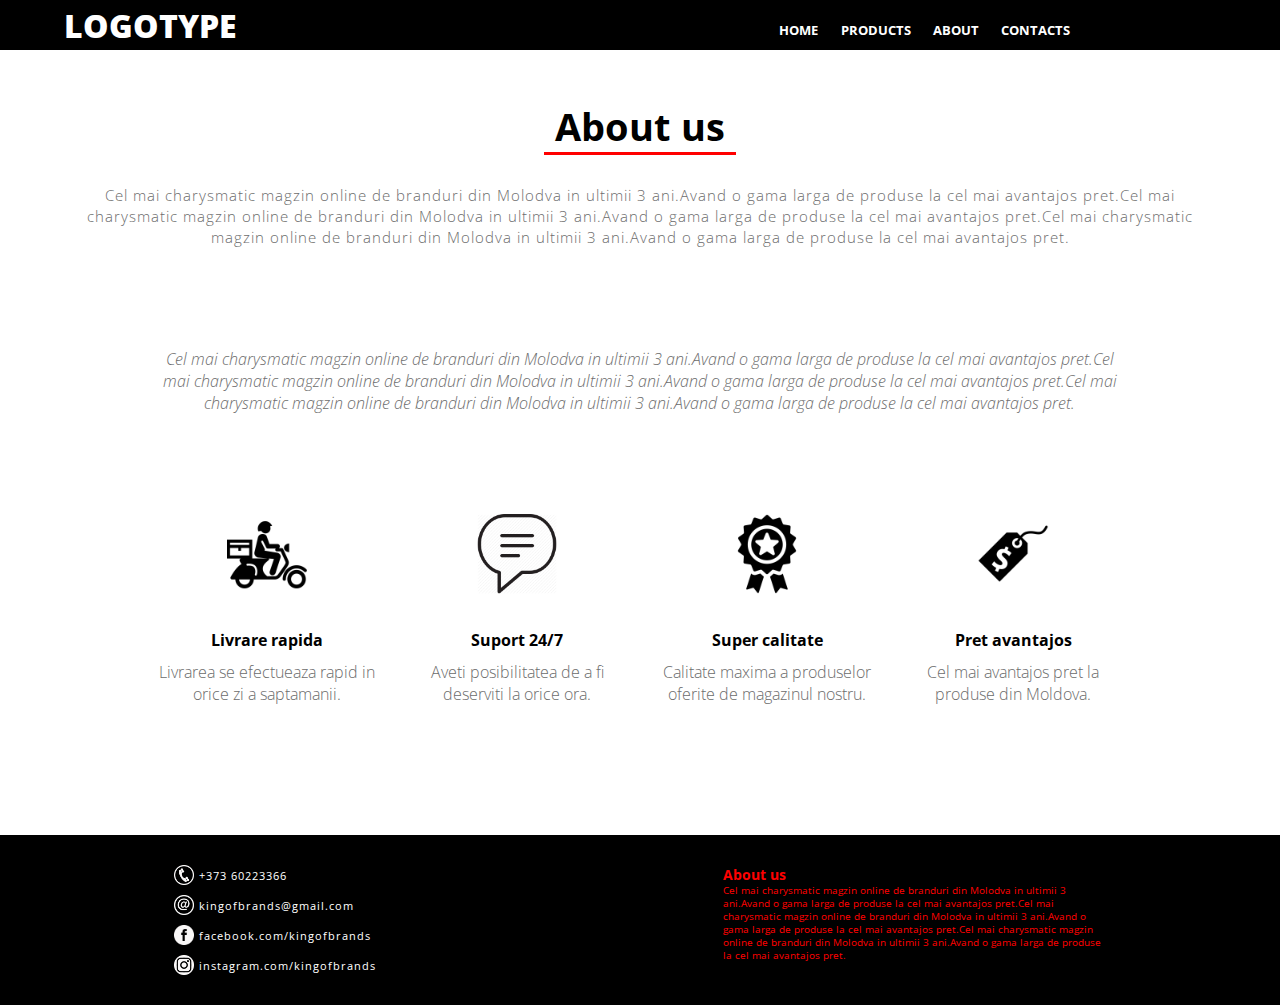
<file: html/about.html>
<!DOCTYPE html>
<html lang="en">
<head>
  <meta charset="UTF-8">
  <meta http-equiv="X-UA-Compatible" content="ie=edge">
  <meta name="viewport" content="width=device-width, initial-scale=1">
  <title>kingofbrands</title>
  <link rel="stylesheet" href="../css/styles.css">
  <link href="https://fonts.googleapis.com/css?family=Open+Sans" rel="stylesheet">
  <script type="text/javascript" src="../js/anime.min.js"></script>
</head>
<body>
  <header>
    <div class="header-logo"><a href="index.html">LOGOTYPE</a></div>
    <nav>
      <div class="topnav">
        <a href="index.html">HOME</a>
        <a href="products.html">PRODUCTS</a>
        <a href="#">ABOUT</a>
        <a href="contacts.html">CONTACTS</a>
      </div>
      <div class="icon">
      	<img src="../img/design/menu_icon.png" >
      </div>
    </nav>
  </header>
  <main>
    <div class="about-us-page">
      <h1>About us</h1>
      <span>Cel mai charysmatic magzin online de branduri din Molodva in ultimii 3 ani.Avand o gama larga de produse la cel mai avantajos pret.Cel mai charysmatic magzin online de branduri din Molodva in ultimii 3 ani.Avand o gama larga de produse la cel mai avantajos pret.Cel mai charysmatic magzin online de branduri din Molodva in ultimii 3 ani.Avand o gama larga de produse la cel mai avantajos pret.</span>
    </div>
    <div class="main-services">
      <div class="wrapper">
        <p><i>Cel mai charysmatic magzin online de branduri din Molodva in ultimii 3 ani.Avand o gama larga de produse la cel mai avantajos pret.Cel mai charysmatic magzin online de branduri din Molodva in ultimii 3 ani.Avand o gama larga de produse la cel mai avantajos pret.Cel mai charysmatic magzin online de branduri din Molodva in ultimii 3 ani.Avand o gama larga de produse la cel mai avantajos pret.
        </i></p>

        <div class="services-cards">
          <div class="services-card">
            <img src="../img/design/delivery-service.png" alt="">
            <h4>Livrare rapida</h4>
            <p>Livrarea se efectueaza rapid in orice zi a saptamanii.</p>
          </div>
          <div class="services-card">
             <img src="../img/design/chatting-service.png" alt="">
            <h4>Suport 24/7</h4>
            <p>Aveti posibilitatea de a fi deserviti la orice ora.</p>
          </div>
          <div class="services-card">
            <img src="../img/design/quality-service.png" alt="">
            <h4>Super calitate</h4>
            <p>Calitate maxima a produselor oferite de magazinul nostru.</p>
          </div>
          <div class="services-card">
             <img src="../img/design/price-service.png" alt="">
            <h4>Pret avantajos</h4>
            <p>Cel mai avantajos pret la produse din Moldova.</p>
          </div>
        </div>
        </div>
      </div>
  </main>
  <footer>
    <div class="contactsBlock" >
           <div class="contacts_row" >
                <img src="../img/design/phonePNG.png" class="contactsPng">
                <span class="contactsText" >+373 60223366</span>
            </div>
            <div class="contacts_row" >
                <img src="../img/design/mailLogo.png" class="contactsPng">
                <span class="contactsText" >kingofbrands@gmail.com</span>
            </div>
            <div class="contacts_row" >
                <img src="../img/design/fbPNG.png" class="contactsPng">
                <span class="contactsText" >facebook.com/kingofbrands</span>
            </div>
            <div class="contacts_row" >
                <img src="../img/design/instaPNG.png" class="contactsPng">
                <span class="contactsText" >instagram.com/kingofbrands</span>
            </div>
        </div>
        <div class="description-footer-text">
          <h2>About us</h2>
          <span>Cel mai charysmatic magzin online de branduri din Molodva in ultimii 3 ani.Avand o gama larga de produse la cel mai avantajos pret.Cel mai charysmatic magzin online de branduri din Molodva in ultimii 3 ani.Avand o gama larga de produse la cel mai avantajos pret.Cel mai charysmatic magzin online de branduri din Molodva in ultimii 3 ani.Avand o gama larga de produse la cel mai avantajos pret.</span>
      </div>
  </footer>
</body>
</html>
</file>
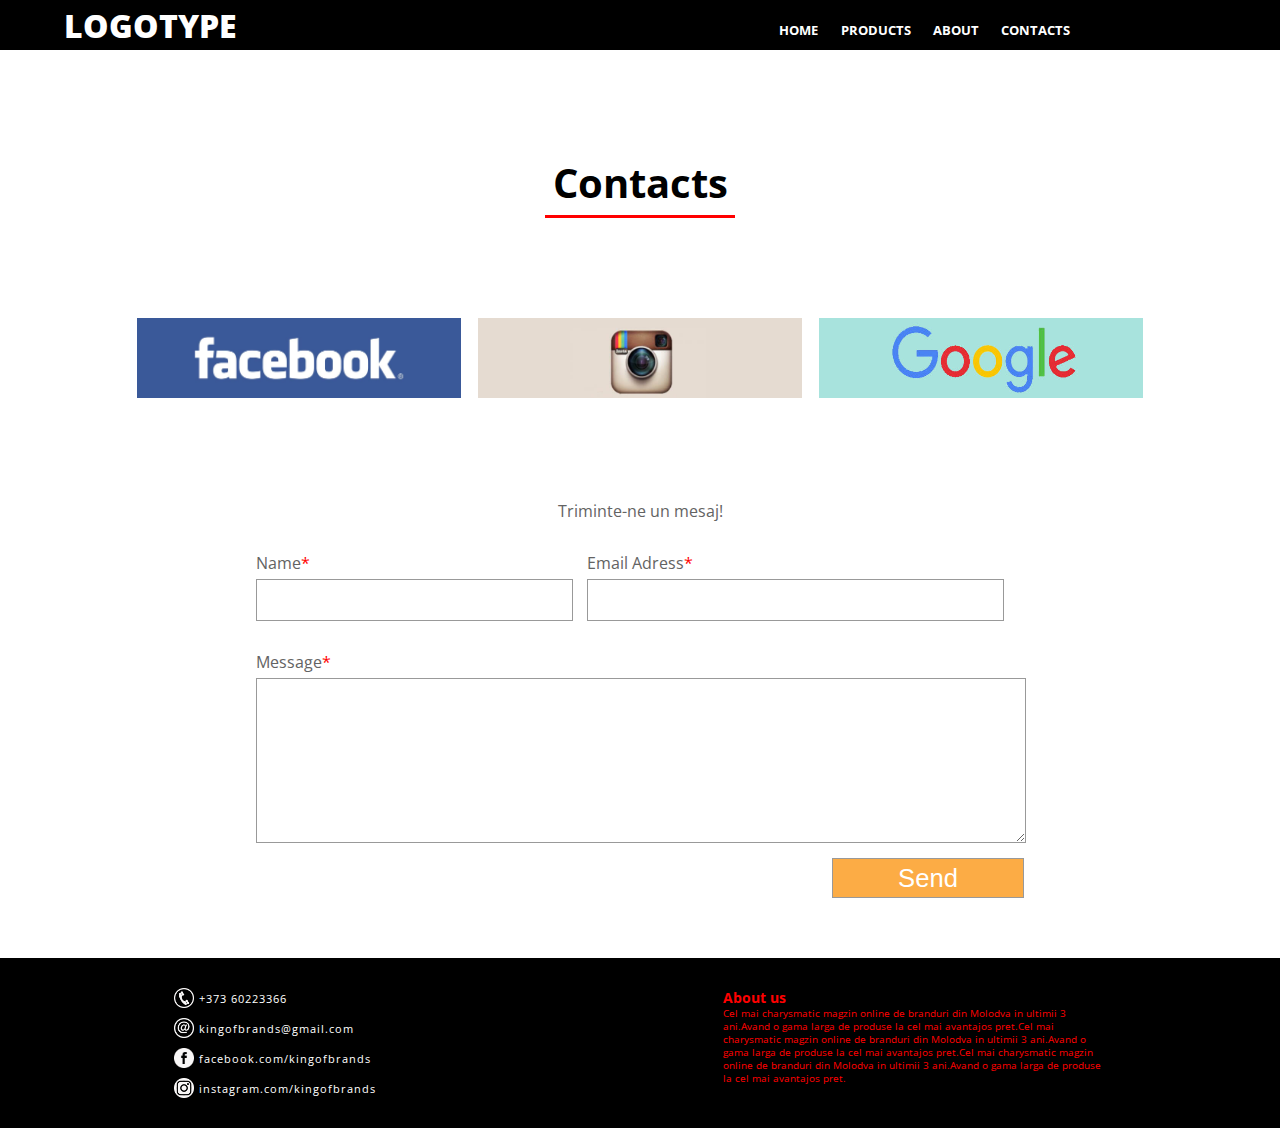
<file: html/contacts.html>
<!DOCTYPE html>
<html lang="en">
<head>
  <meta charset="UTF-8">
  <meta http-equiv="X-UA-Compatible" content="ie=edge">
  <meta name="viewport" content="width=device-width, initial-scale=1">
  <title>kingofbrands</title>
  <link rel="stylesheet" href="../css/styles.css">
  <link href="https://fonts.googleapis.com/css?family=Open+Sans" rel="stylesheet">
  <script type="text/javascript" src="../js/anime.min.js"></script>
</head>
<body>
  <header>
    <div class="header-logo"><a href="index.html">LOGOTYPE</a></div>
    <nav>
      <div class="topnav">
        <a href="index.html">HOME</a>
        <a href="products.html">PRODUCTS</a>
        <a href="about.html">ABOUT</a>
        <a href="#">CONTACTS</a>
      </div>
      <div class="icon">
      	<img src="../img/design/menu_icon.png" >
      </div>
    </nav>
  </header>
  <main>
    <article class="contacts-links">
      <h1>Contacts</h1>
      <div class="contacts-file-row">
        <a href="https://www.facebook.com/" target="_blank"><img src="../img/design/facebook-rectangle.jpg"></a>
        <a href="https://www.instagram.com/" target="_blank"><img src="../img/design/instagram-rectangle.jpg"></a>
        <a href="https://www.google.com/" target="_blank"><img src="../img/design/google-rectangle.jpg"></a>
      </div>
    </article>

    <section class="contact-form">
      <div class="contact-wrapper">
        <p>Triminte-ne un mesaj!</p>
        <form action="#" name="newform" method="post">
          <div class="form-imputs">
            <p>Name<span class="red">*</span><br><input type="text"></p>
            <p>Email Adress<span class="red">*</span><input type="text"></p>
          </div>
          <p>Message<span class="red">*</span></p>
          <textarea name="text"></textarea>
          <div class="button-block">
            <input type="submit" value="Send">
          </div>
        </form>
      </div>
    </section>
  </main>
  <footer>
    <div class="contactsBlock" >
           <div class="contacts_row" >
                <img src="../img/design/phonePNG.png" class="contactsPng">
                <span class="contactsText" >+373 60223366</span>
            </div>
            <div class="contacts_row" >
                <img src="../img/design/mailLogo.png" class="contactsPng">
                <span class="contactsText" >kingofbrands@gmail.com</span>
            </div>
            <div class="contacts_row" >
                <img src="../img/design/fbPNG.png" class="contactsPng">
                <span class="contactsText" >facebook.com/kingofbrands</span>
            </div>
            <div class="contacts_row" >
                <img src="../img/design/instaPNG.png" class="contactsPng">
                <span class="contactsText" >instagram.com/kingofbrands</span>
            </div>
        </div>
        <div class="description-footer-text">
          <h2>About us</h2>
          <span>Cel mai charysmatic magzin online de branduri din Molodva in ultimii 3 ani.Avand o gama larga de produse la cel mai avantajos pret.Cel mai charysmatic magzin online de branduri din Molodva in ultimii 3 ani.Avand o gama larga de produse la cel mai avantajos pret.Cel mai charysmatic magzin online de branduri din Molodva in ultimii 3 ani.Avand o gama larga de produse la cel mai avantajos pret.</span>
      </div>
  </footer>
</body>
</html>
</file>
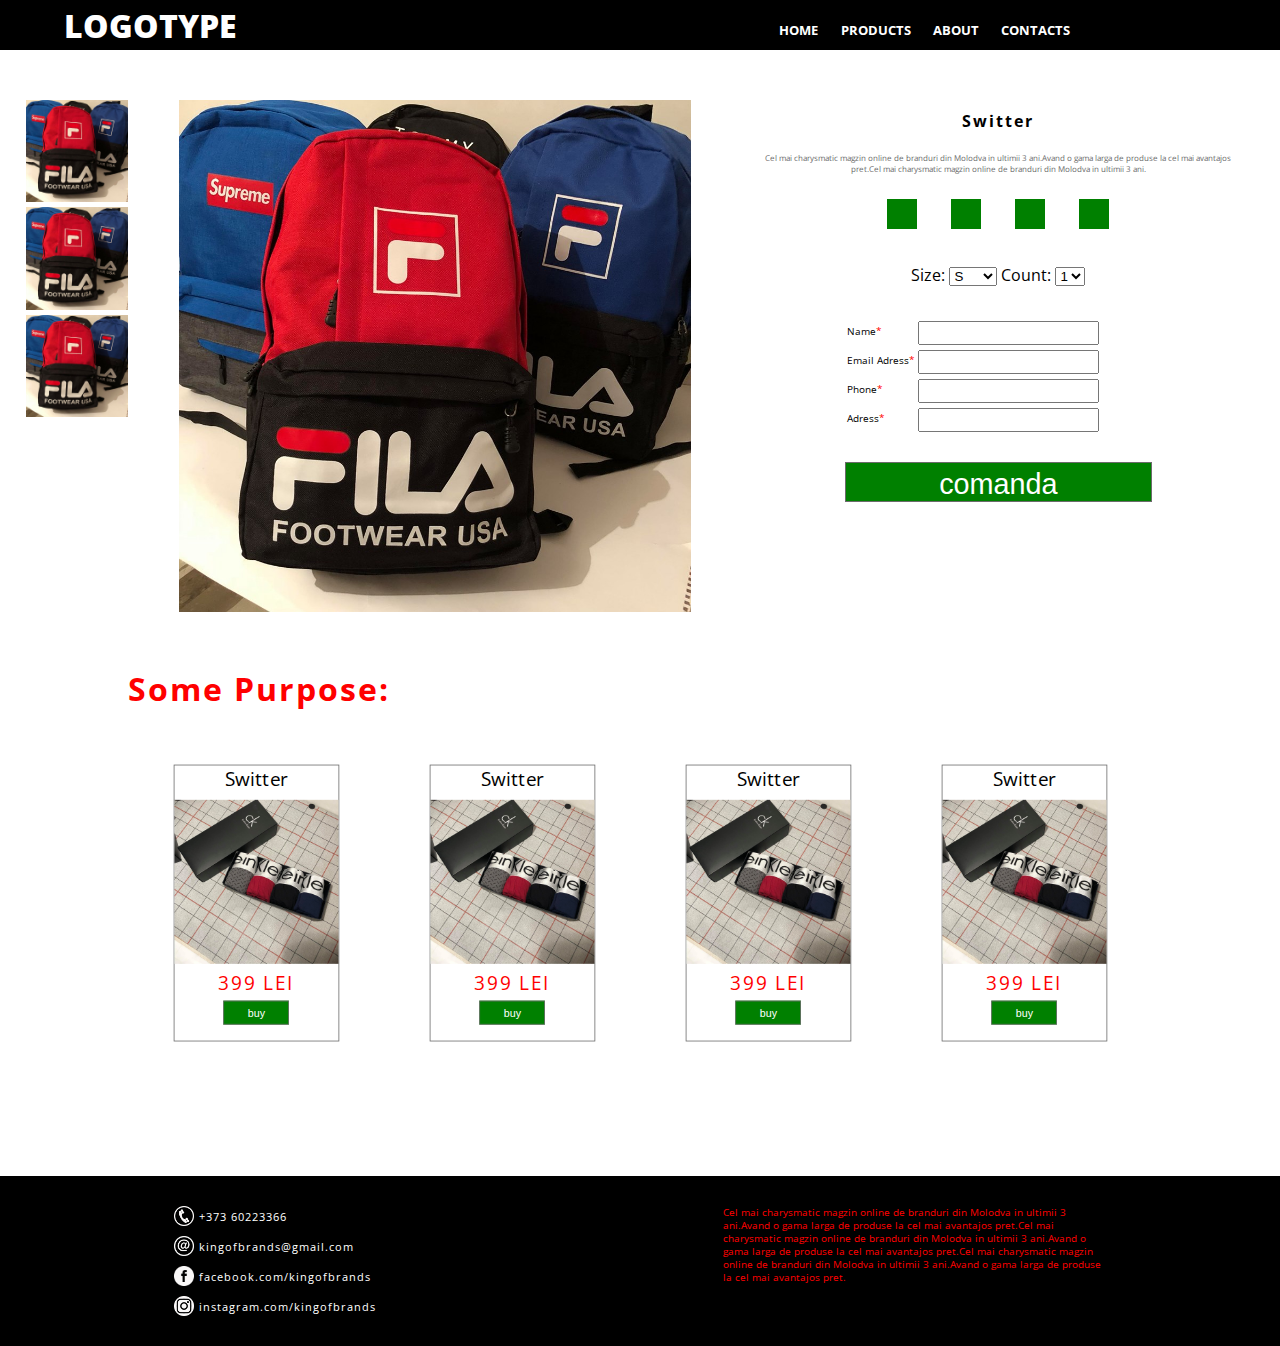
<file: html/one-product.html>
<!DOCTYPE html>
<html lang="en">
<head>
  <meta charset="UTF-8">
  <meta http-equiv="X-UA-Compatible" content="ie=edge">
  <meta name="viewport" content="width=device-width, initial-scale=1">
  <title>kingofbrands</title>
  <link rel="stylesheet" href="../css/styles.css">
  <link href="https://fonts.googleapis.com/css?family=Open+Sans" rel="stylesheet">

</head>
<body>
  <header>
    <div class="header-logo"><a href="index.html">LOGOTYPE</a></div>
    <nav>
      <div class="topnav">
        <a href="index.html">HOME</a>
        <a href="products.html">PRODUCTS</a>
        <a href="about.html">ABOUT</a>
        <a href="contacts.html">CONTACTS</a>
      </div>
      <div class="icon">
    	   <img src="../img/design/menu_icon.png" >
      </div>
    </nav>
  </header>

  <main id="product-body">
    <div class="main-product-block">
      <div class="choose-photo">
        <div class="mini-photo-choose-purpose">
          <img src="../img/products/bags.jpg">
        </div>
        <div class="mini-photo-choose-purpose">
          <img src="../img/products/bags.jpg">
        </div>
        <div class="mini-photo-choose-purpose">
           <img src="../img/products/bags.jpg">
        </div>
      </div>
      <div class="big-photo-choosen">
         <img src="../img/products/bags.jpg">
      </div>
      <div class="description-buy-block">
        <div class="product-title">
           <span>Switter</span> 
        </div>
        <div class="desc-grey-text" >
          <span>Cel mai charysmatic magzin online de branduri din Molodva in ultimii 3 ani.Avand o gama larga de produse la cel mai avantajos pret.Cel mai charysmatic magzin online de branduri din Molodva in ultimii 3 ani.</span>
        </div>
        <div class="check-colors-block">
          <div class="color-square red-color"></div>
          <div class="color-square blue-color"></div>
          <div class="color-square black-color"></div>
          <div class="color-square white-color"></div>
        </div>
        <div class="option-block">
          <div>
            <span>Size:</span>
            <select>
              <option>S</option>
              <option>M</option>
              <option>L</option>
              <option>XL</option>
              <option>XXL</option>
            </select>
            <span>Count:</span>
            <select>
              <option>1</option>
              <option>2</option>
              <option>3</option>
              <option>4</option>
              <option>5</option>
            </select>
          </div>
          <div class="order-form">
            <form action="#" name="newform" method="post">
              <div>
                <p>Name<span class="red">*</span></p>
                <p>Email Adress<span class="red">*</span></p>
                <p>Phone<span class="red">*</span></p>
                <p>Adress<span class="red">*</span></p>
              </div>
              <div>
                <input type="text" name="name"> <br />
                <input type="email" name="email"> <br />
                <input type="text" name="nbr-phone"> <br />
                <input type="text" name="adress"></input>
              </div>
            </form>
          </div>
        </div>
        <button onclick=" "  class="buy-button">comanda</button>
      </div>
    </div>
    <div id="some-purpose-products">
      <span class="purpose-text">Some Purpose:</span>
      <div class="body-purpose">
        <div class="productBlock" >
            <div class="titleSection">
               <span>Switter</span> 
            </div>
            <div>
                <img src="../img/products/underwear.jpg" class="image-section" />
            </div>
            <span class="priceSection">399 LEI</span>
            <div >
                <button onclick=" "  class="buy-button">buy</button>
            </div>
        </div>
        <div class="productBlock" >
            <div class="titleSection">
               <span>Switter</span> 
            </div>
            <div>
                <img src="../img/products/underwear.jpg" class="image-section" />
            </div>
            <span class="priceSection">399 LEI</span>
            <div >
                <button onclick=" "  class="buy-button">buy</button>
            </div>
        </div>
        <div class="productBlock" >
            <div class="titleSection">
               <span>Switter</span> 
            </div>
            <div>
                <img src="../img/products/underwear.jpg" class="image-section" />
            </div>
            <span class="priceSection">399 LEI</span>
            <div >
                <button onclick=" "  class="buy-button">buy</button>
            </div>
        </div>
        <div class="productBlock" >
            <div class="titleSection">
               <span>Switter</span> 
            </div>
            <div>
                <img src="../img/products/underwear.jpg" class="image-section" />
            </div>
            <span class="priceSection">399 LEI</span>
            <div >
                <button onclick=" "  class="buy-button">buy</button>
            </div>
        </div>
      </div>
    </div>
  </main>

  <footer>
    <div class="contactsBlock" >
           <div class="contacts_row" >
                <img src="../img/design/phonePNG.png" class="contactsPng">
                <span class="contactsText" >+373 60223366</span>
            </div>
            <div class="contacts_row" >
                <img src="../img/design/mailLogo.png" class="contactsPng">
                <span class="contactsText" >kingofbrands@gmail.com</span>
            </div>
            <div class="contacts_row" >
                <img src="../img/design/fbPNG.png" class="contactsPng">
                <span class="contactsText" >facebook.com/kingofbrands</span>
            </div>
            <div class="contacts_row" >
                <img src="../img/design/instaPNG.png" class="contactsPng">
                <span class="contactsText" >instagram.com/kingofbrands</span>
            </div>
        </div>
        <div class="description-footer-text">
          <span>Cel mai charysmatic magzin online de branduri din Molodva in ultimii 3 ani.Avand o gama larga de produse la cel mai avantajos pret.Cel mai charysmatic magzin online de branduri din Molodva in ultimii 3 ani.Avand o gama larga de produse la cel mai avantajos pret.Cel mai charysmatic magzin online de branduri din Molodva in ultimii 3 ani.Avand o gama larga de produse la cel mai avantajos pret.</span>
      </div>
  </footer>
</body>
</html>
</file>
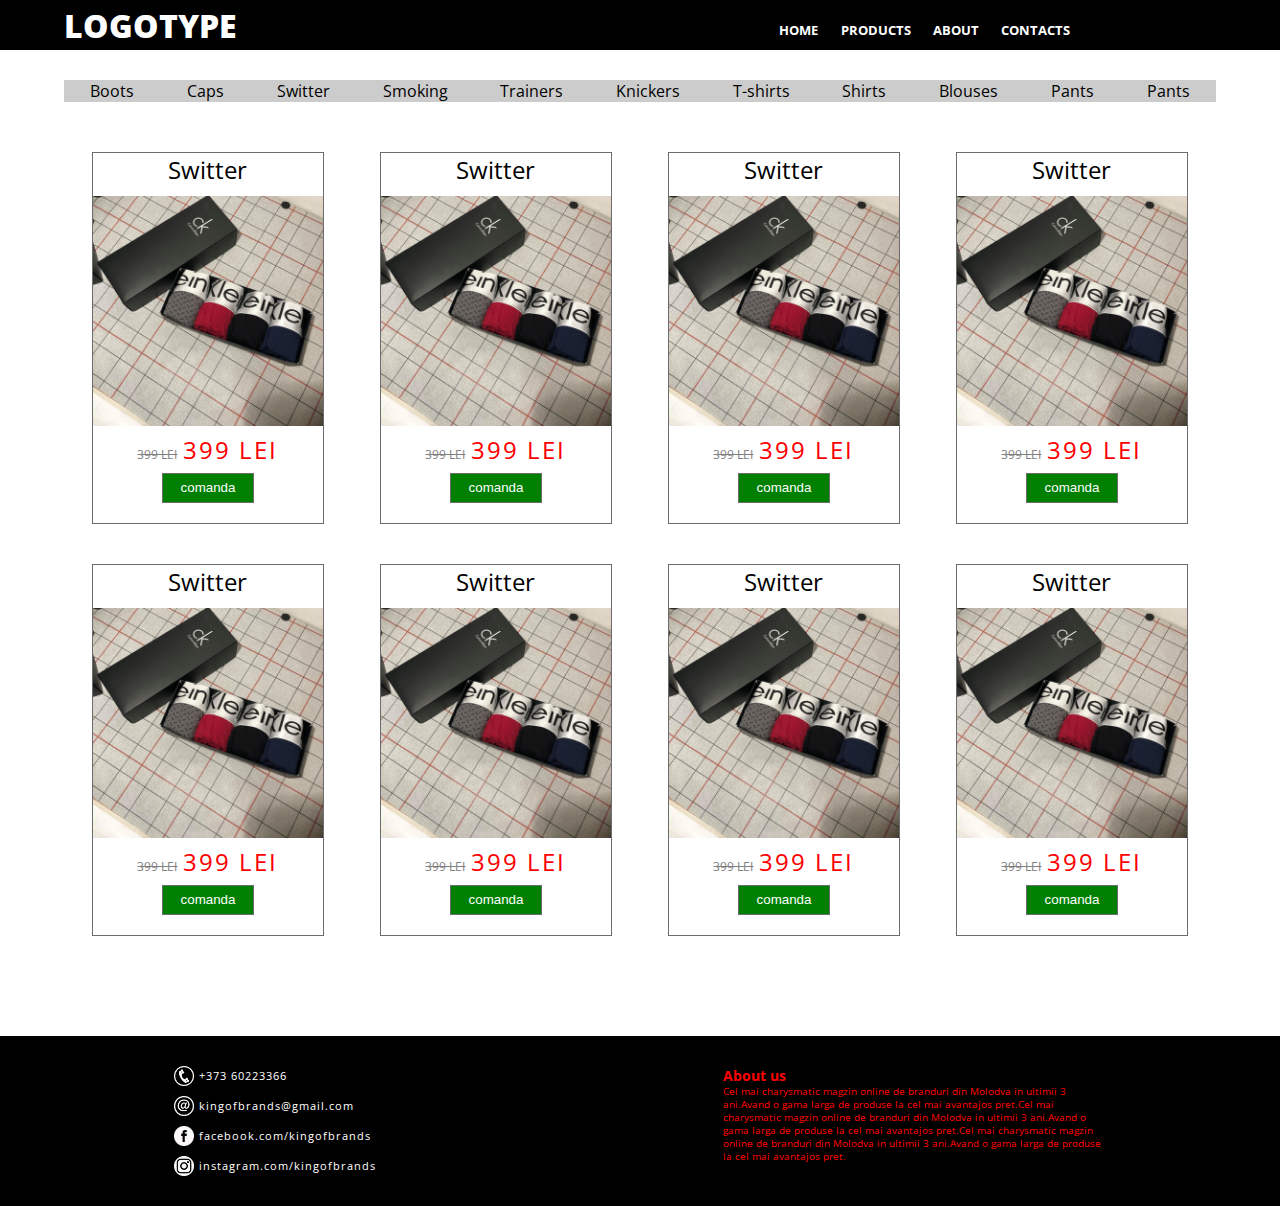
<file: html/products.html>
<!DOCTYPE html>
<html lang="en">
<head>
  <meta charset="UTF-8">
  <meta http-equiv="X-UA-Compatible" content="ie=edge">
  <meta name="viewport" content="width=device-width, initial-scale=1">
  <title>kingofbrands</title>
  <link rel="stylesheet" href="../css/styles.css">
  <link href="https://fonts.googleapis.com/css?family=Open+Sans" rel="stylesheet">
</head>
<body>
  <header>
    <div class="header-logo"><a href="index.html">LOGOTYPE</a></div>
    <nav>
      <div class="topnav">
        <a href="index.html">HOME</a>
        <a href="#">PRODUCTS</a>
        <a href="about.html">ABOUT</a>
        <a href="contacts.html">CONTACTS</a>
      </div>
      <div class="icon">
    	   <img src="../img/design/menu_icon.png" >
      </div>
    </nav>
  </header>
  <main id="catalog-products">
    <div id="checkingBar">
      <ul>
        <li>Boots</li>
        <li>Caps</li>
        <li>Switter</li>
        <li>Smoking</li>
        <li>Trainers</li>
        <li>Knickers</li>
        <li>T-shirts</li>
        <li>Shirts</li>
        <li>Blouses</li>
        <li>Pants</li>
        <li>Pants</li>
      </ul>
    </div>
    <div class="products">
      <div class="products-row">
            <div class="productBlock" >
                <div class="titleSection">
                   <span>Switter</span> 
                </div>
                <div>
                    <img src="../img/products/underwear.jpg" class="image-section" />
                </div>
                <div class="price-of-product">
                  <span class="expiredPrice">399 LEI</span>
                  <span class="priceSection">399 LEI</span>
                </div>
                <div >
                    <button onclick=" "  class="buy-button">comanda</button>
                </div>
            </div>
            <div class="productBlock" >
                <div class="titleSection">
                   <span>Switter</span> 
                </div>
                <div>
                    <img src="../img/products/underwear.jpg" class="image-section" />
                </div>
                <div class="price-of-product">
                  <span class="expiredPrice">399 LEI</span>
                  <span class="priceSection">399 LEI</span>
                </div>
                <div >
                    <button onclick=" "  class="buy-button">comanda</button>
                </div>
            </div>
            <div class="productBlock" >
                <div class="titleSection">
                   <span>Switter</span> 
                </div>
                <div>
                    <img src="../img/products/underwear.jpg" class="image-section" />
                </div>
                <div class="price-of-product">
                  <span class="expiredPrice">399 LEI</span>
                  <span class="priceSection">399 LEI</span>
                </div>
                <div >
                    <button onclick=" "  class="buy-button">comanda</button>
                </div>
            </div>
            <div class="productBlock" >
                <div class="titleSection">
                   <span>Switter</span> 
                </div>
                <div>
                    <img src="../img/products/underwear.jpg" class="image-section" />
                </div>
                <div class="price-of-product">
                  <span class="expiredPrice">399 LEI</span>
                  <span class="priceSection">399 LEI</span>
                </div>
                <div >
                    <button onclick=" "  class="buy-button">comanda</button>
                </div>
            </div>
            <div class="productBlock" >
                <div class="titleSection">
                   <span>Switter</span> 
                </div>
                <div>
                    <img src="../img/products/underwear.jpg" class="image-section" />
                </div>
                <div class="price-of-product">
                  <span class="expiredPrice">399 LEI</span>
                  <span class="priceSection">399 LEI</span>
                </div>
                <div >
                    <button onclick=" "  class="buy-button">comanda</button>
                </div>
            </div>
            <div class="productBlock" >
                <div class="titleSection">
                   <span>Switter</span> 
                </div>
                <div>
                    <img src="../img/products/underwear.jpg" class="image-section" />
                </div>
                <div class="price-of-product">
                  <span class="expiredPrice">399 LEI</span>
                  <span class="priceSection">399 LEI</span>
                </div>
                <div >
                    <button onclick=" "  class="buy-button">comanda</button>
                </div>
            </div>
            <div class="productBlock" >
                <div class="titleSection">
                   <span>Switter</span> 
                </div>
                <div>
                    <img src="../img/products/underwear.jpg" class="image-section" />
                </div>
                <div class="price-of-product">
                  <span class="expiredPrice">399 LEI</span>
                  <span class="priceSection">399 LEI</span>
                </div>
                <div >
                    <button onclick=" "  class="buy-button">comanda</button>
                </div>
            </div>
            <div class="productBlock" >
                <div class="titleSection">
                   <span>Switter</span> 
                </div>
                <div>
                    <img src="../img/products/underwear.jpg" class="image-section" />
                </div>
                <div class="price-of-product">
                  <span class="expiredPrice">399 LEI</span>
                  <span class="priceSection">399 LEI</span>
                </div>
                <div >
                    <button onclick=" "  class="buy-button">comanda</button>
                </div>
            </div>
      </div>
    </div>
  </main>
  <footer>
    <div class="contactsBlock" >
           <div class="contacts_row" >
                <img src="../img/design/phonePNG.png" class="contactsPng">
                <span class="contactsText" >+373 60223366</span>
            </div>
            <div class="contacts_row" >
                <img src="../img/design/mailLogo.png" class="contactsPng">
                <span class="contactsText" >kingofbrands@gmail.com</span>
            </div>
            <div class="contacts_row" >
                <img src="../img/design/fbPNG.png" class="contactsPng">
                <span class="contactsText" >facebook.com/kingofbrands</span>
            </div>
            <div class="contacts_row" >
                <img src="../img/design/instaPNG.png" class="contactsPng">
                <span class="contactsText" >instagram.com/kingofbrands</span>
            </div>
        </div>
        <div class="description-footer-text">
          <h2>About us</h2>
          <span>Cel mai charysmatic magzin online de branduri din Molodva in ultimii 3 ani.Avand o gama larga de produse la cel mai avantajos pret.Cel mai charysmatic magzin online de branduri din Molodva in ultimii 3 ani.Avand o gama larga de produse la cel mai avantajos pret.Cel mai charysmatic magzin online de branduri din Molodva in ultimii 3 ani.Avand o gama larga de produse la cel mai avantajos pret.</span>
      </div>
  </footer>
</body>
</html>
</file>
<file: css/styles.css>
/************General Settings***********/
* {
  margin: 0;
  padding: 0;
}

a {
  text-decoration: none;
}

li {
  list-style: none;
}

body {
  position: absolute;
  min-height: 100%;
  font-family: 'Open Sans', sans-serif;
  width: 100%;
}

header {
  width: 100%;
  height: 50px;
  background: #000;
  position: fixed;
  z-index: 1;
  display: flex;
  justify-content: space-between;
  align-items: center;
}

/*************Header Logo***************/
.header-logo {
margin-left: 5%;
}

.header-logo a{
  text-transform: uppercase;
  color: white;
  font-weight: 800;
  font-size: 2em;
  cursor: pointer;
}

/************Header menu**************/
nav {
  box-sizing: border-box;
  display: flex;
  justify-content: space-between;
  padding-top: 10px;
  width: 40%;
  height: 50px;
}
nav .topnav{
  display: flex;
  justify-content: flex-start;
}
.topnav a {
  color: white;
  text-align: center;
  margin: 5%;
  font-size: 0.8em;
  font-weight: bold;
}

.topnav a:hover {
  border-bottom: 2px solid #f00;
}

.icon {
  display: none;
}


/***********SLider************/

main {
  display: flex;
  flex-direction: column;
  margin: 0 auto;
  width: 100%;
  padding: 50px 0 200px 0;
}

main .welcome {
  background: #000;
}

main .main-welcome {
  text-align: left;
  margin-left: 5%;
  display: inline-block;
  margin: 200px 0 210px 0;
  height: 165px;
  width: 100%;
  display: flex;
}

main .main-welc {
    width: 50%;
    margin-left: 10%;
}
main .main-welc h1{
  padding-bottom: 20px;
}

main .main-welcome h1 {
  border-left: 3px solid #f00;
  padding-left: 10px;
  color: #fff;
  font-size: 2.1em;
  letter-spacing: 1px;
}

.comp {
  font-size: 1.3em;
  color: #f00;
}
.bigmodel {
  height: 400px;
  position: relative;
  top: -100px;
}

/*******Primu about*******/

.wrapper {
  width: 76%;
  margin: 0 auto;
}

main .main-about {
  display: flex;
  padding: 100px 0 100px 0;
}

main .about-left img {
  width: 400px;
}
main .about-right {
  margin-left: 175px;
}

main .about-right h1 {
  display: inline-block;
  border-bottom: 3px solid #fcac45;
  padding-bottom: 20px;
}

main .about-right p {
  margin: 30px 0 30px 0;
  color: #6c6c6c;
  font-weight: bold;
}

main .about-right i {
  color: #6c6c6c;
}

main .about-right li {
  background: url("../img/design/mark.png") 0px no-repeat;
  background-size: 14px;
  padding-left: 25px;
  margin-top: 10px;
}

.mw-100 {
  min-width: 400px;
}

/*********Magazine best products********/

.main-mag {
  background: #000;
  text-align: center;
  padding: 100px 0px 165px 0px;
  color: #fff;
}

.main-mag h1 {
  font-size: 2.2em;
  padding-bottom: 30px;
}

.line {
  width: 10%;
  height: 3px;
  background-color: #f00;
  position: relative;
  left: 45.5%;
  margin-bottom: 85px;
}

.photo {
  background: #6c6c6c;
  width: 125px;
  height: 125px;
  border-radius: 50%;
   margin: 20px auto;
}

.photo img{
  width: 125px;
  height: 125px;
}

main .cards {
  display: flex;
  justify-content: space-around;
}
.prod-cards {
  margin: 0 10px;
}

.info {
  margin-bottom: 15px;
}


/*********Services Group*****************/

.main-services {
  text-align: center;
  padding-top: 100px;
}
.main-services h1{
  padding-bottom: 30px;
}
.main-services p {
  color: #6c6c6c;
  margin-bottom: 100px;
  font-weight: lighter;
}

.services-cards {
  text-align: center;
  display: grid;
  grid-template-columns: auto auto auto auto;
  grid-column-gap: 20px;
}

.services-card img{
  height: 80px;
}

.services-cards h4 {
  margin-top: 30px;
  margin-bottom: 10px;
}

/*********Main clinets*******************/

.main-clients img {
  width: 150px;
  margin-left: 30px;
  margin-top: 10px;
}

.main-clients {
  background: black;
  padding: 100px 0 205px 0;
  color: white;
  text-align: center;
}

.main-clients h1 {
  margin-bottom: 30px;
}

/********GHALERY********************/

.main-galery {
  text-align: center;
  padding: 100px 0 0 0;
}
main .galery {
  display: flex;
  grid-template-columns: auto auto auto auto;
}

.galery * {
  margin-bottom: 45px;
}

.main-galery h1 {
  margin-bottom: 30px;
}

.main-galery p {
  margin-bottom: 175px;
  color: #6c6c6c;
}


.main-galery img:hover {
  opacity: .8;
}

/*********Testimonials******************/

#main-testimonials {
    width: 100%;
    height: 450px;
    overflow: hidden;
    background-image: url("../img/design/deliveryback1.jpg");
    min-width: 100%;
    background-attachment: fixed;
    background-position: center;
    background-repeat: no-repeat;
    background-size: cover;
}

.elementsOfDelivery {

    display: flex;
    justify-content: space-between;
}
    
.blockOfNmbLoop, .numberLoopSection input{
  text-align: center;
    color: white;
    font-weight: 500;
    letter-spacing: 3px;
    width: 250px;
}

.blockOfNmbLoop {
    font-size: 1.7em;
    margin-top: 150px;
}

.numberLoopSection {
    margin-bottom: 10px;
    height: 75px;
}
.numberLoopSection input {
    background: transparent;
    border: 3px solid white;
    border-radius: 20px;
    font-size: 2em;
    height: 75px;
    
}

/*******Contact US*************/

.contact-form {
  padding: 100px 0 0 0;
  text-align: center;
}


.contact-form h1 {
  color: black;
  margin-bottom: 30px;
}

.contact-wrapper {
  width: 60%;
  margin:auto;
  color: #636363;
}

form p{
  text-align: left;
}

form {
  margin-top: 30px;
}
.red {
  color: red;
}

.form-imputs {
  display: flex;
}

textarea {
  width: 100%;
  height: 163px;
}

.contact-form input {
  width: 95%;
  height: 40px;
  font-size: 1.6em;
  margin-bottom: 30px;
}

.contact-form input, textarea {
  border: 1px solid #999999;
  margin-top: 5px;
}


.button-block {
  display: flex;
  justify-content:flex-end;
}

.contact-form input[type=submit] {
  width:  25%;
  height: 40px;
  background: #fcac45;
  color: white;
  margin-right: 0;
  margin-top: 10px;
}

/*********Footer************************/

footer  {
  position: absolute;
  bottom: 0;
  display: flex;
  justify-content: space-around;
}
footer {
  width: 100%;
  color: white;
  background-color: #000;
  display: flex;
  justify-content: space-around;
}
footer .contactsBlock {
    height: 120px;
    padding: 25px 0;
    display: flex;
    flex-direction: column;
    justify-content: space-around;
}
.contacts_row{
  padding:5px 0;
  display: flex;
  justify-content: flex-start;
}
.contactsPng {
    height: 20px;
}

.contactsText {
    font-size: 0.7em;
    margin-left: 5px;
    letter-spacing: 1px;
    text-align: left;
    display:flex;
    align-items: center;
    color:#fff;
}

.description-footer-text{
  padding: 30px 0;
  font-size: 0.6em;
  width: 30%;
  color:red;
  overflow: hidden;
}

/

/*****************************************************************the start of styles of products page**********************/
/**********************THE MAIN SEARCH BAR*********************/
#checkingBar {
    height: 50px;
    width: 90%;
    padding-bottom: 50px;
}

#checkingBar ul{
    margin: 30px 5%;
    display: flex;
    background-color: rgba(0, 0, 0, .2);;
    align-items: center;
    justify-content: space-around; 
}

#checkingBar ul li{
    padding: 0 5px;
}

#checkingBar ul li:hover{
    transition: 0.5s;
    background-color: white;
    cursor :pointer;
}

/*START OF PRODUCTS BLOCK*/

.products-row{
    width: 90%;
    display: flex;
    flex-wrap: wrap;
    justify-content: space-around;
    margin-left: 2.5%;
    margin-bottom: 30px;
    margin: 0 5% 50px 5%;
}

div .productBlock {
    border:0.5px solid #6c6c6c;
    width: 20%;
    padding-bottom: 20px;
    text-align: center;
    transition: all 0.5s;
    font-size: 1.5em;
    margin: 20px 0;
}
div .productBlock:hover,
div .productBlock:focus {
    transform: scale(1.1);
}
    
.productBlock div .image-section {
    max-height: 250px;
    width: 100%;
    margin-top: 10px;
}

.expiredPrice{
  font-size: 0.5em;
  text-decoration: line-through;
  color: grey;
}

.priceSection {
    letter-spacing: 2px;
    margin: 5px 0;
    color: red;
}
    
.buy-button {
    height: 30px;
    width: 40%;
    padding: 5px;
    transition: all 0.5s;
    background-color: green;
     border:0.5px solid #6c6c6c;
    color: #fff;
}
    
.buy-button:hover,
.buy-button:focus {
    transform: scale(1.1);
    cursor: pointer;
}
/**********************the end of products styles of page***************************/

/**************************************************************************************/
/****************************THE STYLES FOR ONE PRODUCT PAGE DESIGN************************/
.main-product-block{
      width: 100%;
      margin-top: 50px;
      display: flex;
      justify-content: space-around;
    }

/**choose left photo**/
.choose-photo{
  width: 8%;
}

.choose-photo img{
  width: 100%;
  max-height: 150px;
}

.big-photo-choosen{
  width: 40%;
}

 .big-photo-choosen img{
  width: 100%;
}

/*****the right part of one product design(title,buy button etc)**/
.description-buy-block {
  width: 40%;
  text-align: center;
}

.description-buy-block .product-title{
  font-weight: bold;
  letter-spacing: 2px;
  padding: 10px;
}

.description-buy-block .desc-grey-text{
  color: #6c6c6c;
  padding: 10px;
  font-size: 0.5em;
}

.check-colors-block{
  width: 50%;
  height: 50px;
  margin: 15px 25%;
  display: flex;
  justify-content: space-around;
}
.color-square{
  width: 30px;
  height: 30px;
  background-color: green;
}
.order-form form{
  width: 50%;
  margin-left: 20%;
  font-size: 0.6em;
  display: flex;
  justify-content: space-around;
}

.order-form form p{
  margin-top: 9px;
  height: 20px;
  align-self: center;
}

.order-form input{
  height: 20px;
  margin-top: 5px;
}

.description-buy-block button{
  margin: 30px 0;
  height: 40px;
  width: 60%;
  font-size: 1.8em;
}

/******the bottom part of the page(purposed products)****/
#some-purpose-products{
  margin: 50px 0;
}

.purpose-text {
  font-size: 2em;
  letter-spacing: 2px;
  font-weight: bold;
  margin-left: 10%;
  color: red;
}

#some-purpose-products .body-purpose{
  width: 80%;
  margin-left: 10%;
  display: flex;
  justify-content: space-around;
}

#some-purpose-products .productBlock{
  transform: scale(0.8);
}
/*****************************THE END OF ONE-PRODUCT PAGE DESIGN*****************************/

/*****************************************************************The START OF ABOUT-US PAGE**********************/

.about-us-page {
  width: 90%;
  margin: 50px 5% 0 5%;
  display: flex;
  flex-direction: column;
  align-items: center;
  text-align: center;
  font-size: 1.2em;
}
.about-us-page h1 {
  margin:0 auto 30px auto;
  width: 5em;
  border-bottom: 3px solid red;
}
.about-us-page span {
  color: #6c6c6c;
  font-size: 0.8em;
  letter-spacing: 1px;
  font-weight: lighter;
}

/*****************************************************************The END OF ABOUT-US PAGE**********************/

/*****************************************************************The START OF contact-US PAGE**********************/
    .contacts-links {
      display: flex;
      flex-direction: column;
      justify-content: space-around;
      width: 80%;
      height: 250px;
      margin:100px 10% 0 10%;
      text-align: center;
    }
    .contacts-links h1 {
      font-size: 2.5em;
      border-bottom: 3px solid red;
      width: 4.5em;
      padding: 5px;
      align-self: center;
    }
    .contacts-file-row {
      margin: 100px 0;
      width: 100%;
      display: flex;
      justify-content: space-between;
    }
    .contacts-file-row a{
      width: 100%;
    }
    .contacts-file-row a img{
      width: 95%;
      height: 80px;
    }

    /*****************************************************************The END OF contact-US PAGE**********************/

/*********Responsive for site********/

@media screen and (max-width: 900px) {
	/******FOR PHONES***||******FOR PHONES***||******FOR PHONES***||******FOR PHONES***||******FOR PHONES***||******FOR PHONES***||******FOR PHONES***||*****/
  header {
    height: 100px;
  }
  nav {
    overflow: hidden;
    display: flex;
    justify-content: flex-end;
    padding: 0;
  }
  nav .topnav {
    position: absolute;
    display: block;
    opacity: 0;
    min-width: 85px;
    overflow: hidden;
    height: 100px;
    align-items: center;
    background-color: #000;
    margin-top: 30px;
    transition: 0.5s;
  }

		.topnav a{
      text-decoration: none;
      display: block;
		}

    .topnav a:hover{
      border:none;
      background-color: #f00;
    }

		.icon {
      display: flex;
      margin-right: 5%;
		}

    .icon img {
      height: 50px;
    }
    nav:hover .topnav {
    opacity: 1;
  }
    main{
    padding-top: 120px;
  }

   main .welcome {
    display: none;
  }

		main .main-welcome {
		padding: 50px 0;
		}

		main .main-welcome p {
		font-size: 1em;
		}

		main .main-welcome h1 {
		font-size: 2em;
		}

		main .main-welcome img {
		display: none;
		}

		main .mw-100 {
		display: none;
		}

		main .about-left {
    box-sizing: border-box;
		}

		main .main-about {
		flex-direction: column;
		}
    main .about-left {
    margin: 5px 0px 5px 25px;
  }
		main .about-right{
		margin-left: 0px;
		padding: 0;
		}

		main .about-right h1 {
		font-size: 1.5em;
		margin-top: 10px;
		}

		main .cards {
		flex-direction: column;
		}

    .prod-cards:last-child {
      display: none;
    }

		.services-cards {
		grid-template-columns: auto;
		}
    .services-card:last-child {
      display: none;
    }

		main .main-galery{
			display: none;
		}

		/*.line1 img:not(:first-child) {
		display: none;
		}
		.line2 img:not(:first-child) {
		display: none;
		}
		.line3 img:not(:first-child) {
		display: none;
		}*/

		main #main-testimonials{
			display: none;
		}

		section.contact-form {
			width: 100%;
		}

		section .contact-wrapper {
			width: 90%;
		}
    footer {
      position: absolute;
      bottom: 0;
      left: 0;
      right: 0;
      box-sizing: border-box;
      padding: 10px;
      display: block;
    }
		footer .contactsBlock {
      height: auto;
      width: 50%;
      margin: 0;
      padding: 0;
		}

		footer .contactsPng {
		    display: none;
		}
		footer .contactsText {
		    font-size: 0.8em;
		}
    footer .description-footer-text{
      display: none;
    }


    /*****************************************************************the start of styles of products page**********************/
    /**********************THE MAIN SEARCH BAR*********************/
    main#catalog-products{
      display: flex;
      flex-direction: row;
      justify-content: space-around;
    }
    #checkingBar {
        height: auto;
        width: 25%;
    }
    #checkingBar ul{
        flex-direction: column;
    }

    #checkingBar ul li{
      text-align: center;
      padding: 5px 0;
      width: 100%;
    }

    /*START OF PRODUCTS BLOCK*/
    .products{
      width: 60%;
      padding: 30px 0;
    }
    .products-row{
        display: flex;
        flex-direction: column;
        margin: 0;
    }

    div .productBlock {
        width: 100%;
        padding: 0;
        font-size: 1em;
        display: block;
    }
    .titleSection{
      margin-top: 3%;
      float: right;
      width: 35%;
      overflow: hidden;
    }
    .productBlock div .image-section {
        float: left;
        max-height: 250px;
        width: 60%;
        margin-top: 0;
    }
    .price-of-product{
      margin-top: 3%;
      float: right;
      width: 40%;
      font-size: 0.7em;
    }
    .buy-button {
      margin-top: 3%;
      font-size: 0.6em;
      width: 30%;
    }
      
/**********************the end of products styles of page***************************/




    /**************************************************************************************/
    /****************************THE STYLES FOR ONE PRODUCT PAGE DESIGN************************/
    .main-product-block{
          margin-top: 80px;
          display: block;
        }

    /**choose left photo**/
    .choose-photo{
      display: flex;
      justify-content: space-around;
      width: 60%;
      margin-left: 20%;
    }

    .choose-photo img{
      width: 80%;
      max-height: 100px;
    }

    .big-photo-choosen{
      width: 80%;
      margin: 10px 10%;
    }

     .big-photo-choosen img{
      width: 100%;
    }

    /*****the right part of one product design(title,buy button etc)**/
    .description-buy-block {
      width: 100%;
    }

    .description-buy-block .product-title {
      font-size: 2.5em;
      padding: 5px;
    }
    .desc-grey-text {
      width: 80%;
      margin: 0 10%;
    }

    .description-buy-block .desc-grey-text {
      color: #6c6c6c;
      padding: 10px;
    }

    .check-colors-block {
      width: 50%;
      height: 50px;
      margin: 0 25%;
    }
    .color-square{
      background-color: green;
    }
    .order-form form{
      width: 70%;
      margin: 10px 15%;
    }

    #some-purpose-products{
      display: none;
    }
    /*****************************THE END OF ONE-PRODUCT PAGE DESIGN*****************************/

    /*****************************************************************The START OF ABOUT-US PAGE**********************/
    

    /*****************************************************************The END OF ABOUT-US PAGE**********************/
    
    /*****************************************************************The START OF contact-US PAGE**********************/
    .contacts-links {
      height: 400px;
    }
    .contacts-file-row{
      flex-direction: column;
      width: 100%;
      height: 170px;
    }
    .contacts-file-row a {
      width: 80%;
      margin: 10px 10%
    }


    /*****************************************************************The END OF contact-US PAGE**********************/
}
</file>
